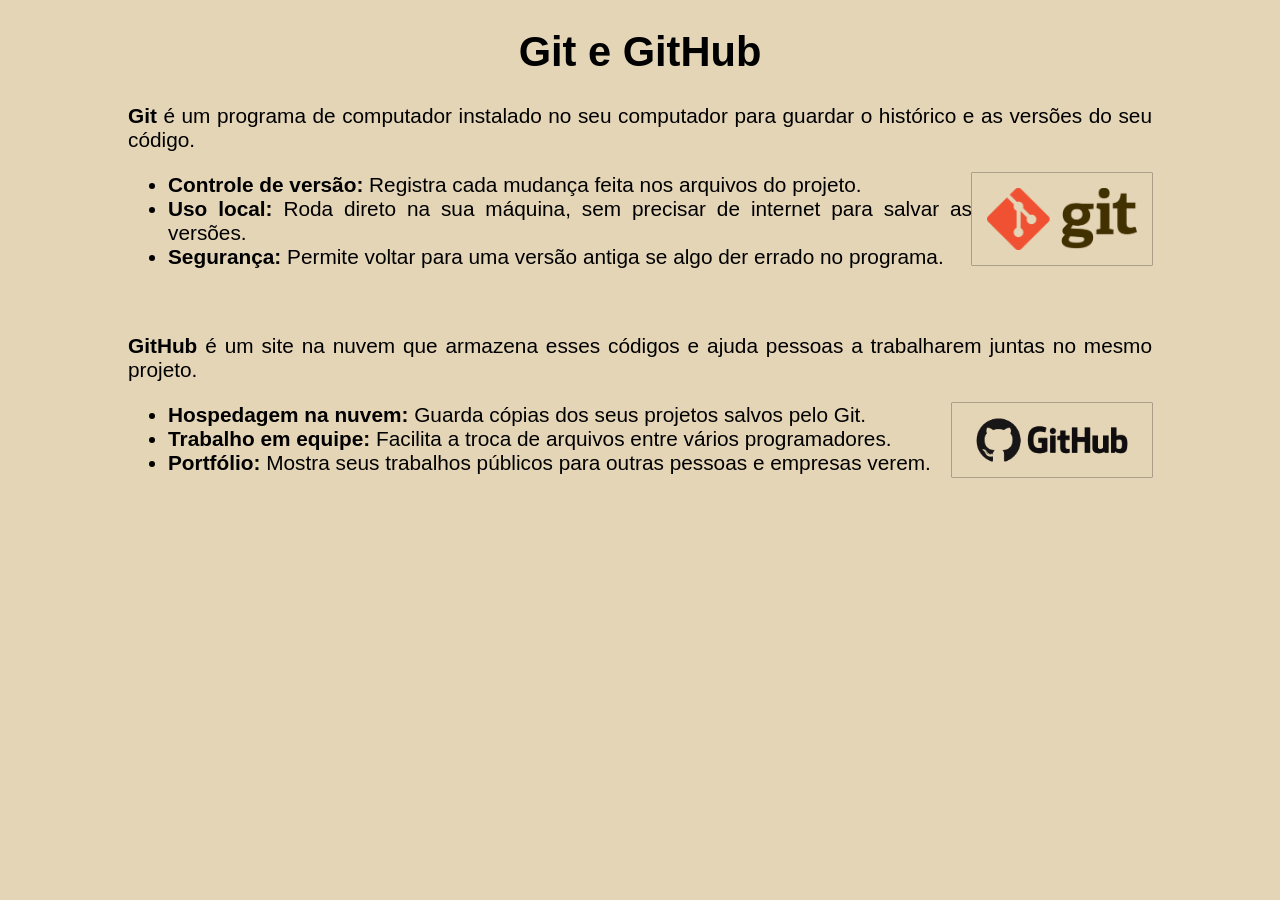
<file: index.html>
<!DOCTYPE html>

<html lang="pt-BR">

<head>
    <meta charset="UTF-8">
    <meta name="viewport" content="width=device-width, initial-scale=1.0">
    <title>Curso de Git</title>

    <link rel="stylesheet" href="./css/styles.css">
</head>

<body>
    <h1>Git e GitHub</h1>
    <p><strong>Git</strong> é um programa de computador instalado no seu computador para guardar o histórico e as versões do seu
        código.</p>
    <img src="./Imagens/Git-logo.svg.webp" class="img_g" alt="Logo do Git">
    <ul>
        <li><strong>Controle de versão:</strong> Registra cada mudança feita nos arquivos do projeto.</li>
        <li><strong>Uso local:</strong> Roda direto na sua máquina, sem precisar de internet para salvar as versões.</li>
        <li><strong>Segurança:</strong> Permite voltar para uma versão antiga se algo der errado no programa.</li>
    </ul>
    <br>

    <p><strong>GitHub</strong> é um site na nuvem que armazena esses códigos e ajuda pessoas a trabalharem juntas no mesmo
        projeto.</p>
    <img src="./Imagens/github-logo.png" class="img_gh" alt="Logo do GitHub">
    <ul>
        <li><strong>Hospedagem na nuvem:</strong> Guarda cópias dos seus projetos salvos pelo Git.</li>
        <li><strong>Trabalho em equipe:</strong> Facilita a troca de arquivos entre vários programadores.</li>
        <li><strong>Portfólio:</strong> Mostra seus trabalhos públicos para outras pessoas e empresas verem.</li>
    </ul>

</body>

</html>
</file>
<file: css/styles.css>
body {
    font-family: sans-serif;
    font-size: 130%;
    text-align: justify;
    background-color: rgb(228, 213, 183);
    margin: 0 auto;
    width: 80%;
}

h1 {
    text-align: center;
}

.img_g {
    width: 150px;
    float: right;
    padding: 15px;
    box-shadow: 0 0 0 0.5px rgba(0, 0, 0, 0.5); 
}

.img_gh {
    width: 200px;
    float: right;
    box-shadow: 0 0 0 0.5px rgba(0, 0, 0, 0.5); 
}
</file>
